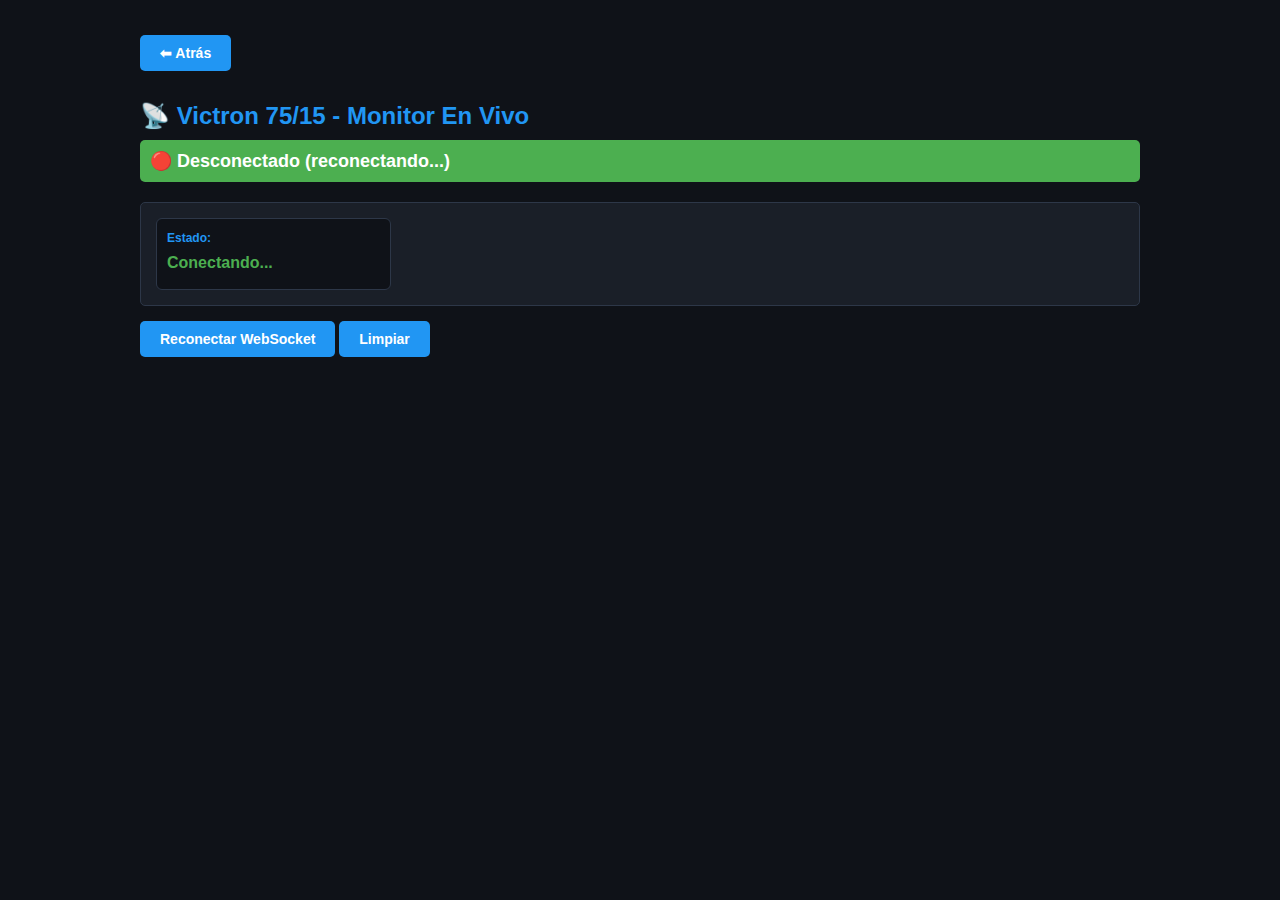
<file: paginas/energia_solar.html>
<!DOCTYPE html>
<html lang="es">
<head>
	<meta charset="UTF-8">
	<meta name="viewport" content="width=device-width, initial-scale=1.0">
	<title>Victron 75/15 - Datos En Vivo</title>
	<style>
		body {
			background: #0f1218;
			color: #e5e7eb;
			font-family: Arial, sans-serif;
			padding: 20px;
			margin: 0;
			font-size: 14px;
			font-weight: 500;
		}
		.container {
			max-width: 1000px;
			margin: 0 auto;
		}
		h1 {
			color: #2196f3;
			margin-bottom: 10px;
			font-size: 24px;
			font-weight: 700;
		}
		.estado {
			font-size: 18px;
			font-weight: 700;
			margin-bottom: 20px;
			padding: 10px;
			border-radius: 5px;
		}
		.conectado {
			background: #4caf50;
			color: white;
		}
		.desconectado {
			background: #4caf50;
			color: white;
		}
		.datos {
			background: #1a1f28;
			border: 1px solid #2d3748;
			padding: 15px;
			border-radius: 5px;
			line-height: 1.5;
			display: grid;
			grid-template-columns: repeat(4, 1fr);
			gap: 10px;
		}
		.linea {
			display: flex;
			flex-direction: column;
			padding: 10px;
			border: 1px solid #2d3748;
			border-radius: 6px;
			background: #0f1218;
			min-height: 50px;
		}
		.linea:last-child {
			border-bottom: 1px solid #2d3748;
		}
		.clave {
			color: #2196f3;
			font-weight: 600;
			min-width: auto;
			margin-bottom: 4px;
			font-size: 12px;
		}
		.valor {
			color: #4caf50;
			text-align: left;
			min-width: auto;
			font-size: 16px;
			font-weight: 700;
		}
		.valor-principal {
			color: #fff;
			font-size: 2em;
			font-weight: 900;
			margin-bottom: 2px;
		}
		.clave-principal {
			color: #2196f3;
			font-size: 1.1em;
			font-weight: 800;
			margin-bottom: 2px;
		}
		.error {
			color: #ff9800;
			font-size: 14px;
			font-weight: 600;
		}
		.btn {
			background: #2196f3;
			color: white;
			border: none;
			padding: 10px 20px;
			border-radius: 5px;
			cursor: pointer;
			font-size: 14px;
			font-weight: 600;
			margin-top: 15px;
		}
		.btn:hover {
			background: #1976d2;
		}
	</style>
</head>
<body>
	<div class="container">
		<button class="btn" onclick="irAtras()" style="margin-bottom: 15px;">⬅ Atrás</button>
		<h1>📡 Victron 75/15 - Monitor En Vivo</h1>
		
		<div class="estado" id="estado">
			🔴 Desconectado
		</div>
		
		<div class="datos" id="datos">
			<div class="linea">
				<span class="clave">Estado:</span>
				<span class="valor">Conectando...</span>
			</div>
		</div>
		
		<button class="btn" onclick="reconectar()">Reconectar WebSocket</button>
		<button class="btn" onclick="limpiarConsola()">Limpiar</button>
	</div>

	<script>
		function irAtras() {
			try {
				if (window.history && window.history.length > 1) {
					window.history.back();
					return;
				}
			} catch(e) {}
			// Fallback: ir directamente a la página de control
			window.location.href = 'control%20remoto%20digital.html';
		}

		let ws = null;
		let ultimosDatosValidos = null; // Guardar últimos datos válidos
		
		function conectarWS() {
			console.log('[INFO] Intentando conectar WebSocket...');
			let wsProto = (location.protocol === 'https:') ? 'wss://' : 'ws://';
			let wsUrl = wsProto + location.hostname + ':8080/ws';
			
			ws = new WebSocket(wsUrl);
			
			ws.onopen = function() {
				console.log('[OK] WebSocket conectado');
				// Solicitar datos iniciales
				ws.send(JSON.stringify({ tipo: 'obtener_datos' }));
			};
			
			ws.onmessage = function(event) {
				try {
					let data = JSON.parse(event.data);
					
					// Solo procesamos mensajes tipo 'solar'
					if (data.tipo === 'solar' && data.datos) {
						mostrarDatos(data.datos);
					}
				} catch(e) {
					console.error('[ERROR] Error procesando mensaje:', e);
				}
			};
			
			ws.onerror = function(error) {
				console.error('[ERROR] Error WebSocket:', error);
				document.getElementById('estado').className = 'estado desconectado';
				document.getElementById('estado').textContent = '🔴 Error de WebSocket';
			};
			
			ws.onclose = function() {
				console.warn('[WARN] WebSocket cerrado, reconectando en 3s...');
				document.getElementById('estado').className = 'estado desconectado';
				document.getElementById('estado').textContent = '🔴 Desconectado (reconectando...)';
				setTimeout(conectarWS, 3000);
			};
		}
		
		function mostrarDatos(datos) {
			const estado = document.getElementById('estado');
			const datosDiv = document.getElementById('datos');

			// WebSocket está conectado si recibimos datos
			// El campo datos.conectado indica si el Victron responde, no el WebSocket
			if (datos.conectado === true) {
				estado.className = 'estado conectado';
				estado.textContent = '🟢 Victron Conectado';
				ultimosDatosValidos = datos;
			} else {
				estado.className = 'estado conectado';
				estado.textContent = '🟡 Esperando datos...';
				if (ultimosDatosValidos) {
					datos = ultimosDatosValidos;
				}
			}

			// Datos principales a mostrar primero
			const principales = [
				{ campo: 'porcentaje', etiqueta: 'Batería', sufijo: '%', clase: 'valor-principal', claveClase: 'clave-principal' },
				{ campo: 'bateria_voltaje', etiqueta: 'Voltaje Bat.', sufijo: 'V', clase: 'valor-principal', claveClase: 'clave-principal' },
				{ campo: 'potencia', etiqueta: 'Carga Solar', sufijo: 'W', clase: 'valor-principal', claveClase: 'clave-principal' },
				{ campo: 'bateria_corriente', etiqueta: 'Consumo', sufijo: 'A', clase: 'valor-principal', claveClase: 'clave-principal' }
			];

			let html = '<div style="grid-column: 1 / -1; display: flex; justify-content: space-between; gap: 10px; margin-bottom: 10px;">';
			principales.forEach(p => {
				let valor = datos[p.campo];
				let valorFormato = '--';
				if (valor !== undefined && valor !== null && !isNaN(valor)) {
					if (p.campo === 'porcentaje') {
						valorFormato = parseFloat(valor).toFixed(0) + p.sufijo;
					} else if (p.campo === 'bateria_voltaje') {
						valorFormato = parseFloat(valor).toFixed(2) + p.sufijo;
					} else if (p.campo === 'potencia') {
						valorFormato = parseFloat(valor).toFixed(0) + p.sufijo;
					} else if (p.campo === 'bateria_corriente') {
						valorFormato = parseFloat(valor).toFixed(2) + p.sufijo;
					} else {
						valorFormato = valor.toString();
					}
				}
			html += `<div style="flex:1; text-align:center; position:relative;">
				<span class="${p.claveClase}">${p.etiqueta}</span><br>
				<span class="${p.clase}" style="display:inline-flex; align-items:center; gap:6px;">
					${valorFormato}
					${(p.campo === 'porcentaje' && datos.cargando) ? `
					<span class="rayo-animado" style="display:inline-block; width:28px; height:28px; vertical-align:middle;">
						<svg viewBox="0 0 32 32" width="28" height="28" fill="none" xmlns="http://www.w3.org/2000/svg">
							<g>
								<polyline points="16,3 8,18 15,18 12,29 25,12 17,12 20,3" stroke="#ffe600" stroke-width="3" fill="#ffe600"/>
							</g>
							<animateTransform attributeName="transform" type="scale" values="1;1.2;1;1.1;1" keyTimes="0;0.2;0.5;0.7;1" dur="0.8s" repeatCount="indefinite"/>
						</svg>
					</span>
					` : ''}
				</span>
			</div>`;
			});
			html += '</div>';

			// Resto de los datos
			const camposOrdenados = [
				'panel_voltaje',
				'panel_corriente',
				'yield_today',
				'yield_total',
				'max_power_today',
				'yield_ayer',
				'max_power_ayer',
				'bateria_voltaje',
				'bateria_corriente',
				'porcentaje',
				'estado',
				'error_code',
				'intervalo_frame_s',
				'error',
				'cargando',
				'conectado',
				'exito',
				'puerto'
			];

			const etiquetas = {
				'conectado': 'Conectado',
				'exito': 'Éxito',
				'puerto': 'Puerto Serial',
				'intervalo_frame_s': 'Intervalo de tramas (s)',
				'error': 'Error',
				'panel_voltaje': 'Voltaje Panel (V)',
				'panel_corriente': 'Corriente Panel (A)',
				'potencia': 'Potencia Panel (W)',
				'bateria_voltaje': 'Voltaje Batería (V)',
				'bateria_corriente': 'Corriente Batería (A)',
				'porcentaje': 'Porcentaje Batería (%)',
				'estado': 'Estado Carga',
				'error_code': 'Código Error',
				'yield_today': 'Energía Hoy (Wh)',
				'yield_total': 'Energía Total (kWh)',
				'max_power_today': 'Máx. Potencia Hoy (W)',
				'yield_ayer': 'Energía Ayer (Wh)',
				'max_power_ayer': 'Máx. Potencia Ayer (W)',
				'cargando': 'Cargando'
			};

			camposOrdenados.forEach(campo => {
				// Saltar los que ya están en principales
				if (principales.some(p => p.campo === campo)) return;
				const valor = datos[campo];
				const etiqueta = etiquetas[campo] || campo;
				let valorFormato = '';
				if (valor === undefined || valor === null) {
					valorFormato = '--';
				} else if (typeof valor === 'boolean') {
					valorFormato = valor ? 'SÍ' : 'NO';
				} else if (typeof valor === 'number') {
					if (campo.includes('voltaje')) {
						valorFormato = valor.toFixed(2);
					} else if (campo.includes('corriente')) {
						valorFormato = valor.toFixed(2);
					} else if (campo.includes('porcentaje')) {
						valorFormato = valor.toFixed(0) + '%';
					} else if (campo === 'intervalo_frame_s') {
						valorFormato = valor.toFixed(2) + ' s';
					} else if (campo.includes('potencia')) {
						valorFormato = valor.toFixed(0);
					} else {
						valorFormato = valor.toString();
					}
				} else {
					valorFormato = valor.toString();
				}
				html += `<div class=\"linea\">
				<span class=\"clave\">${etiqueta}:</span>
				<span class=\"valor\">${valorFormato}</span>
			</div>`;
			});

			datosDiv.innerHTML = html;
		}
		
		function reconectar() {
			console.log('[ACTION] Usuario solicitó reconectar');
			if (ws) {
				ws.close();
			}
			setTimeout(conectarWS, 500);
		}
		
		function limpiarConsola() {
			console.clear();
			console.log('[INFO] Consola limpiada');
		}
		
		// Conectar al cargar la página
		window.addEventListener('load', function() {
			console.log('[INIT] Página cargada, conectando WebSocket...');
			conectarWS();
		});
		
		// Intentar reconectar si se cierra accidentalmente
		window.addEventListener('beforeunload', function() {
			if (ws) {
				ws.close();
			}
		});
	</script>
</body>
</html>
</file>
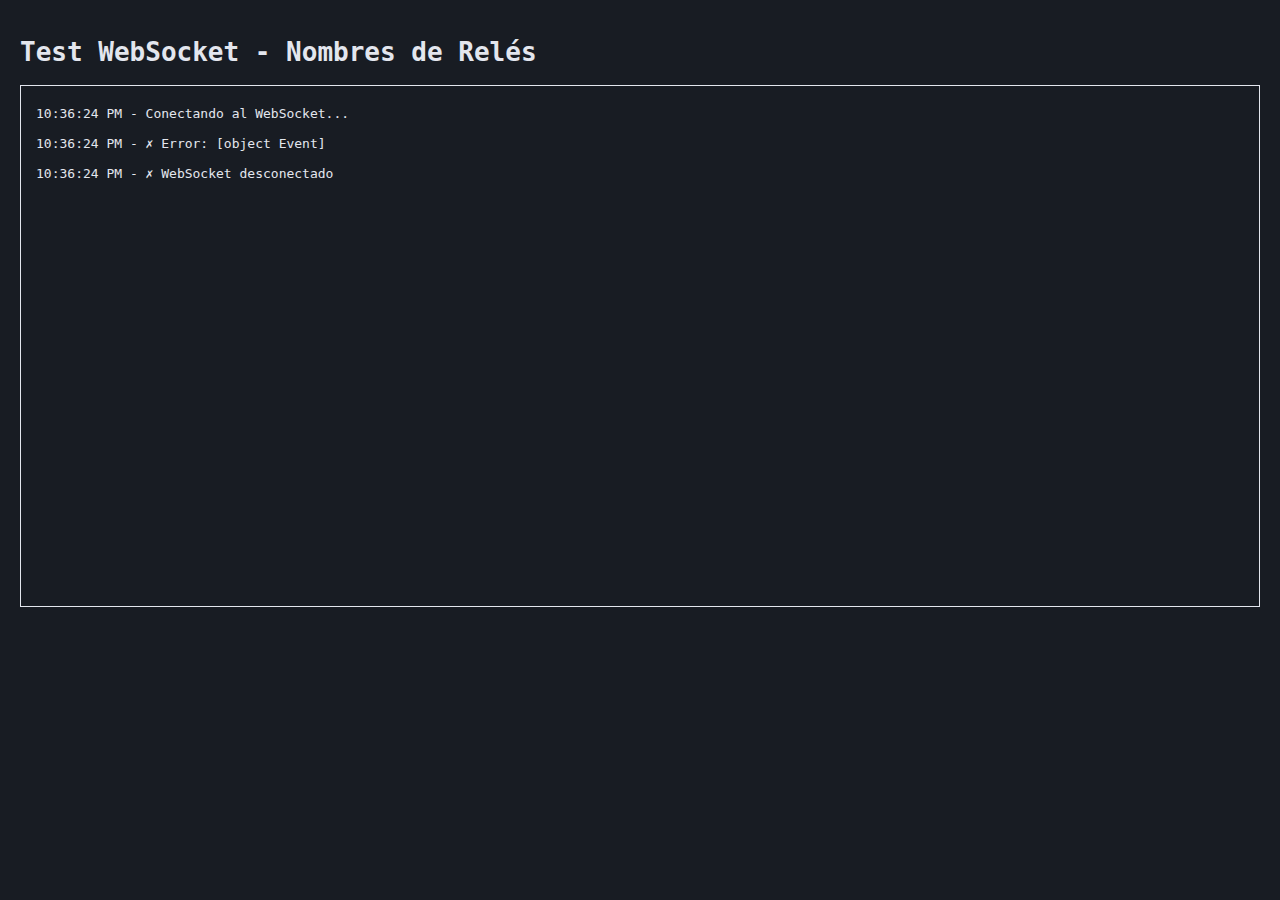
<file: paginas/test_websocket.html>
<!DOCTYPE html>
<html>
<head>
    <title>Test WebSocket - Nombres Relés</title>
    <link rel="stylesheet" href="tema_universal.css">
    <style>
        body { font-family: monospace; padding: 20px; }
        #log { border: 1px solid; padding: 10px; height: 500px; overflow-y: scroll; }
        .mensaje { margin: 5px 0; padding: 5px; }
        .conexion { }
        .nombres { font-weight: bold; }
    </style>
</head>
<body>
    <h1>Test WebSocket - Nombres de Relés</h1>
    <div id="log"></div>

    <script>
        const log = document.getElementById('log');
        
        function agregarLog(mensaje, clase = '') {
            const div = document.createElement('div');
            div.className = 'mensaje ' + clase;
            div.textContent = new Date().toLocaleTimeString() + ' - ' + mensaje;
            log.appendChild(div);
            log.scrollTop = log.scrollHeight;
        }

        agregarLog('Conectando al WebSocket...', 'conexion');
        
        const ws = new WebSocket('ws://localhost:8080/ws');
        
        ws.onopen = function() {
            agregarLog('✓ WebSocket conectado', 'conexion');
        };
        
        ws.onmessage = function(event) {
            const datos = JSON.parse(event.data);
            agregarLog('Mensaje recibido: tipo=' + datos.tipo);
            
            if (datos.tipo === 'conexion' && datos.nombres_reles) {
                agregarLog('✓ NOMBRES RECIBIDOS:', 'nombres');
                for (let i = 1; i <= 9; i++) {
                    agregarLog(`  Relé ${i}: ${datos.nombres_reles[i]}`, 'nombres');
                }
            }
            
            if (datos.tipo === 'config_actual' && datos.datos && datos.datos.reles) {
                agregarLog('✓ CONFIGURACIÓN RECIBIDA:', 'nombres');
                for (let i = 1; i <= 9; i++) {
                    agregarLog(`  Relé ${i}: ${datos.datos.reles[i]}`, 'nombres');
                }
            }
            
            agregarLog('JSON completo: ' + JSON.stringify(datos, null, 2));
        };
        
        ws.onclose = function() {
            agregarLog('✗ WebSocket desconectado', 'conexion');
        };
        
        ws.onerror = function(error) {
            agregarLog('✗ Error: ' + error, 'conexion');
        };
    </script>
</body>
</html>
</file>
<file: paginas/tema_universal.css>
/* Indicadores en tabla visible */
.indicadores-tabla {
  border-collapse: collapse;
  margin: 0 auto 8px auto;
  min-width: 320px;
  max-width: 420px;
  background: #222b3a;
  box-shadow: 0 2px 8px #0002;
}
.indicadores-tabla td {
  border: 1.5px solid #4a9eff;
  padding: 6px 10px;
  font-size: 14px;
  color: #e3e6ee;
  font-family: 'Segoe UI', 'Roboto', Arial, sans-serif;
  background: #232a36;
}
.indicadores-tabla .estado-conexion {
  text-align: center;
  font-weight: 600;
  font-size: 15px;
  background: #1a232f;
}
/* === Botón moderno universal === */
.btn-modern, .btn, .btn-rele, .btn-direccion, .btn-velocidad, .btn-gps, .btn-cam, .btn-menu {
  display: inline-block;
  min-width: 60px;
  min-height: 38px;
  padding: 10px 20px;
  margin: 2px;
  border: 2px solid #2196f3;
  border-radius: 10px;
  background: linear-gradient(90deg, #232a36 60%, #263043 100%);
  color: #e3e6ee;
  font-size: 1.08em;
  font-family: inherit;
  font-weight: 500;
  cursor: pointer;
  box-shadow: 0 2px 8px #0002;
  transition: background 0.18s, color 0.18s, border 0.18s, box-shadow 0.18s;
  outline: none;
  text-align: center;
}
.btn-modern:hover, .btn-modern:focus, .btn:hover, .btn:focus, .btn-rele:hover, .btn-rele:focus, .btn-direccion:hover, .btn-direccion:focus, .btn-velocidad:hover, .btn-velocidad:focus, .btn-gps:hover, .btn-gps:focus, .btn-cam:hover, .btn-cam:focus, .btn-menu:hover, .btn-menu:focus {
  background: linear-gradient(90deg, #2196f3 60%, #43a047 100%);
  color: #fff;
  border-color: #43a047;
}
.btn-modern:active, .btn:active, .btn-rele:active, .btn-direccion:active, .btn-velocidad:active, .btn-gps:active, .btn-cam:active, .btn-menu:active {
  background: linear-gradient(90deg, #1565c0 60%, #43a047 100%);
  color: #fff;
  border-color: #1565c0;
}

/* Estado ON/OFF para relés */
.btn-rele.activo {
  background: #43a047;
  color: #fff;
  border-color: #43a047;
}
.btn-rele.inactivo {
  background: #232e43;
  color: #43a047;
  border-color: #43a047;
}
/* === Tuerca flotante y menú === */
#menu-flotante {
  position: fixed;
  top: 18px;
  right: 18px;
  z-index: 1000;
}
#btn-tuerca {
  background: #232a36;
  border-radius: 50%;
  width: 64px;
  height: 64px;
  box-shadow: 0 2px 8px #0003;
  display: flex;
  align-items: center;
  justify-content: center;
  cursor: pointer;
  border: none;
  transition: box-shadow 0.2s;
}
#btn-tuerca:hover {
  box-shadow: 0 4px 16px #0005;
  background: #263043;
}
#menu-opciones {
  display: none;
  position: absolute;
  top: 54px;
  right: 0;
  background: #232a36;
  border-radius: 12px;
  box-shadow: 0 2px 16px #0005;
  padding: 10px 0;
  min-width: 260px;
}
/* Menús flotantes de cámaras */
.menu-cam-opciones {
  display: none;
  position: absolute;
  top: 54px;
  right: 0;
  background: #232a36;
  border-radius: 12px;
  box-shadow: 0 2px 16px #0005;
  padding: 10px 0;
  min-width: 200px;
  z-index: 1001;
}
.menu-cam-opciones.visible {
  display: block;
}
.menu-cam-opciones .btn-menu {
  display: block;
  width: 100%;
  padding: 12px 20px;
  margin: 0;
  border: none;
  border-radius: 0;
  background: transparent;
  color: #e3e6ee;
  text-align: left;
  cursor: pointer;
  transition: all 0.2s ease;
  box-shadow: none;
  font-size: 1em;
}
.menu-cam-opciones .btn-menu:hover {
  background: rgba(33, 150, 243, 0.2);
  color: #4a9eff;
}
.btn {
	display: inline-block;
	min-width: 60px;
	min-height: 38px;
	padding: 8px 18px;
	margin: 2px;
	border: 2px solid #2196f3;
	border-radius: 8px;
	background: #232e43;
	color: #fff;
	font-size: 1.1em;
	font-family: inherit;
	font-weight: 500;
	cursor: pointer;
	transition: background 0.2s, color 0.2s, border 0.2s, box-shadow 0.2s;
	box-shadow: 0 2px 8px #0002;
}
.btn:hover, .btn:focus {
	background: #2196f3;
	color: #fff;
	border-color: #43a047;
}
.btn:active {
	background: #1565c0;
	color: #fff;
}

/* Botones de relé: color y estado */
.btn-rele {
  border-color: #ffd600;
  background: #333a2a;
  color: #ffd600;
  min-width: 120px;
  min-height: 38px;
  padding: 8px 18px;
  font-size: 1.1em;
  font-family: inherit;
  font-weight: 500;
}
.btn-rele.activo {
	background: #ffd600;
	color: #b71c1c;
	border-color: #ffe066;
}
.btn-rele.inactivo {
	background: #333a2a;
	color: #ffd600;
	border-color: #ffd600;
}

/* Botones de dirección */
.btn-direccion {
	border-color: #2196f3;
	background: #232e43;
	color: #2196f3;
}
.btn-direccion:active {
	background: #2196f3;
	color: #fff;
}

/* Botones de velocidad */
.btn-velocidad {
	border-color: #43a047;
	background: #232e43;
	color: #43a047;
}
.btn-velocidad:active {
	background: #43a047;
	color: #fff;
}

/* ====== PANEL DE CONTROL MODO OSCURO MODERNO ====== */
html, body {
  height: 100%;
  margin: 0;
  padding: 0;
  width: 100vw;
  box-sizing: border-box;
  background: #181c23;
}
body {
  display: flex;
  flex-direction: column;
  min-height: 100vh;
  width: 100vw;
  background: #181c23;
  font-family: 'Segoe UI', 'Roboto', Arial, sans-serif;
  color: #e3e6ee;
}
.cuadro-superior, .cuadro-inferior {
  width: 100vw;
  min-height: 0;
  flex: 1 1 0;
  display: flex;
  align-items: flex-start;
  justify-content: center;
  border-radius: 0;
  background: transparent;
  border: none;
  margin: 0.5vh auto 0 auto;
  box-sizing: border-box;
  text-align: center;
  position: relative;
  z-index: 1;
}
.fila-superior, .fila-inferior {
  display: flex;
  flex-direction: row;
  gap: 0.5vw;
  width: 100%;
  justify-content: center;
  align-items: stretch;
  max-width: 1200px;
  margin: 0 auto;
}
.panel-cam, .panel-bajo {
  background: #232a36;
  border-radius: 13px;
  box-shadow: 0 4px 24px #0004, 0 1.5px 0 #232a36;
  border: 1.5px solid #263043;
  margin: 0 0.5vw;
  box-sizing: border-box;
  display: inline-flex;
  flex-direction: column;
  align-items: center;
  justify-content: flex-start;
  padding: 4px 3px 3px 3px;
  min-width: unset;
  min-height: 220px;
  max-width: unset;
  width: auto;
  flex: 1 1 0;
  transition: box-shadow 0.2s, border 0.2s;
  position: relative;
}
.panel-cam { flex: 1 1 0; }
.panel-bajo { flex: 1 1 0; }
.panel-cam video {
  width: 100%;
  max-width: 340px;
  border-radius: 8px;
  background: #10131a;
  box-shadow: 0 1px 8px #0005;
}
#mapa {
  width: 100%;
  height: 220px;
  min-height: 120px;
  border-radius: 8px;
  box-sizing: border-box;
  background: #232a36;
}
.panel-cam::before, .panel-bajo::before {
  content: attr(data-title);
  display: block;
  font-size: 1.13em;
  font-weight: 600;
  color: #6ec1e4;
  margin-bottom: 12px;
  letter-spacing: 0.01em;
  text-align: left;
  width: 100%;
}
.btn {
  display: inline-block;
  min-width: 60px;
  min-height: 38px;
  padding: 8px 18px;
  margin: 4px;
  border: 1.5px solid #6ec1e4;
  border-radius: 7px;
  background: #f3f7fa;
  color: #232a36;
  font-size: 1.08em;
  font-family: inherit;
  font-weight: 500;
  cursor: pointer;
  transition: all 0.2s ease;
  background: #1f2937;
  color: #e5e7eb;
  border: 1.5px solid #4b5563;
  border-radius: 6px;
  box-shadow: 0 2px 6px rgba(0, 0, 0, 0.3);
}
.btn:hover, .btn:focus {
  background: #273548;
  border-color: #6366f1;
  box-shadow: 0 4px 12px rgba(99, 102, 241, 0.2);
}
.btn:active {
  background: #1e293b;
  box-shadow: inset 0 2px 4px rgba(0, 0, 0, 0.4);
}
.btn-rele {
  border-color: #4b5563;
  background: #1f2937;
  color: #10b981;
}
.btn-rele:hover {
  background: #273548;
  border-color: #10b981;
  box-shadow: 0 4px 12px rgba(16, 185, 129, 0.25);
}
.btn-rele:active {
  background: #1e293b;
  box-shadow: inset 0 2px 4px rgba(0, 0, 0, 0.4);
}
.btn-rele.activo {
  background: #10b981;
  color: #ffffff;
  border-color: #059669;
  box-shadow: 0 4px 12px rgba(16, 185, 129, 0.4);
}
.btn-rele.inactivo {
  background: #1f2937;
  color: #6b7280;
  border-color: #4b5563;
  opacity: 0.7;
}
.btn-direccion {
  border-color: #4b5563;
  background: #1f2937;
  color: #60a5fa;
}
.btn-direccion:hover {
  background: #273548;
  border-color: #60a5fa;
  box-shadow: 0 4px 12px rgba(96, 165, 250, 0.25);
}
.btn-direccion:active {
  background: #1e293b;
  box-shadow: inset 0 2px 4px rgba(0, 0, 0, 0.4);
}
.btn-velocidad {
  border-color: #4b5563;
  background: #1f2937;
  color: #f59e0b;
}
.btn-velocidad:hover {
  background: #273548;
  border-color: #f59e0b;
  box-shadow: 0 4px 12px rgba(245, 158, 11, 0.25);
}
.btn-velocidad:active {
  background: #1e293b;
  box-shadow: inset 0 2px 4px rgba(0, 0, 0, 0.4);
}
.btn-velocidad.activo {
  background: #f59e0b;
  color: #1f2937;
  border-color: #d97706;
  box-shadow: 0 4px 12px rgba(245, 158, 11, 0.4);
}
.btn-velocidad.inactivo {
  background: #1f2937;
  color: #6b7280;
  border-color: #4b5563;
  opacity: 0.7;
}
.btn-gps {
  border-color: #4b5563;
  background: #1f2937;
  color: #3b82f6;
}
.btn-gps:hover {
  background: #273548;
  border-color: #3b82f6;
  box-shadow: 0 4px 12px rgba(59, 130, 246, 0.25);
}
.btn-gps:active {
  background: #1e293b;
  box-shadow: inset 0 2px 4px rgba(0, 0, 0, 0.4);
}
.velocidades-botones {
  display: flex;
  flex-direction: column;
  align-items: center;
  justify-content: flex-start;
  height: 100%;
}
.velocidades-botones .btn-velocidad {
  width: 120px;
  margin: 2px 0;
}
.gps-botones {
  display: flex;
  flex-direction: column;
  align-items: center;
  justify-content: flex-start;
  height: 100%;
}
.gps-botones .btn-gps {
  width: 120px;
  margin: 2px 0;
}
</file>
